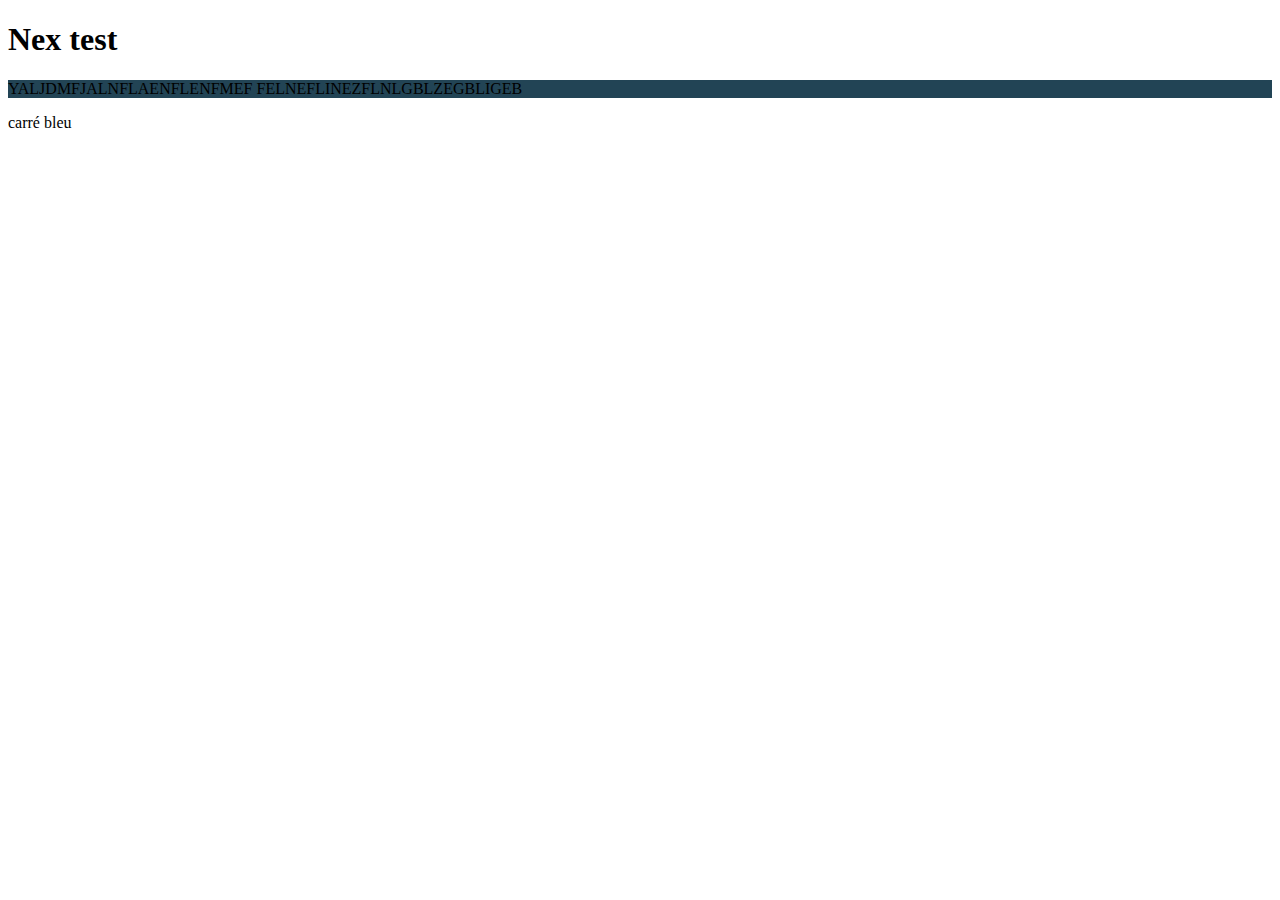
<file: dart-sass-1.53.0-windows-x64/dart-sass/src/html-css/index.html>
<!DOCTYPE html>
<html lang="en">
<head>
    <meta charset="UTF-8">
    <meta http-equiv="X-UA-Compatible" content="IE=edge">
    <meta name="viewport" content="width=device-width, initial-scale=1.0">
    <link rel="stylesheet" href="style.css">
    <title>Document</title>
</head>
<body>

    <h1>Nex test </h1>

    <p>YALJDMFJALNFLAENFLENFMEF
        FELNEFLINEZFLNLGBLZEGBLIGEB
    </p>

    <div>carré bleu</div>
    
</body>
</html>
</file>
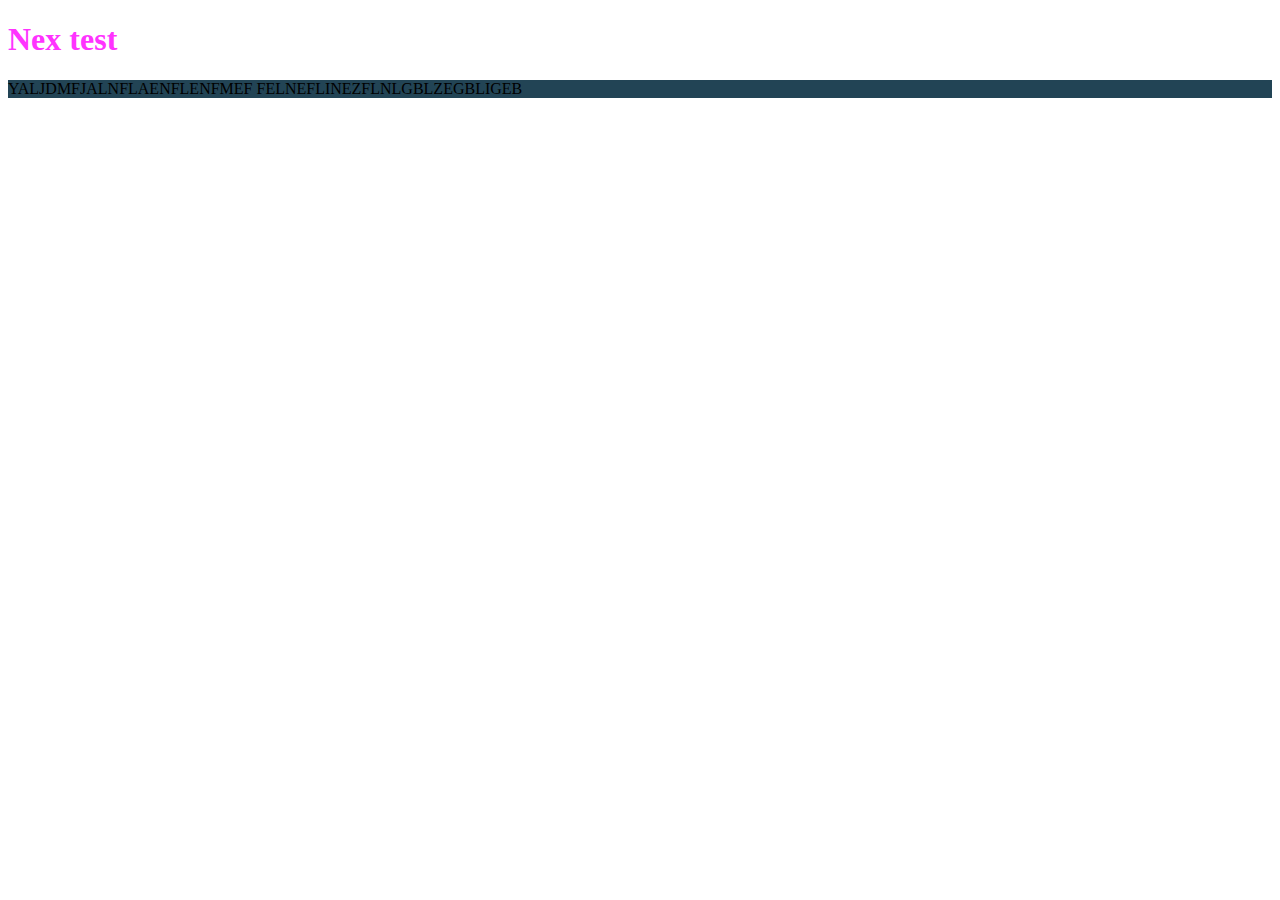
<file: dart-sass/dart-sass/src/html-css/index.html>
<!DOCTYPE html>
<html lang="en">
<head>
    <meta charset="UTF-8">
    <meta http-equiv="X-UA-Compatible" content="IE=edge">
    <meta name="viewport" content="width=device-width, initial-scale=1.0">
    <link rel="stylesheet" href="style.css">
    <title>Document</title>
</head>
<body>

    <h1>Nex test </h1>

    <p>YALJDMFJALNFLAENFLENFMEF
        FELNEFLINEZFLNLGBLZEGBLIGEB
    </p>
    
</body>
</html>
</file>
<file: dart-sass-1.53.0-windows-x64/dart-sass/src/html-css/style.css>
sh1 {
  color: #F3f;
}

P {
  background-color: #245;
}/*# sourceMappingURL=style.css.map */
</file>
<file: dart-sass/dart-sass/src/html-css/style.css>
h1 {
  color: #F3f;
}

P {
  background-color: #245;
}/*# sourceMappingURL=style.css.map */
</file>
